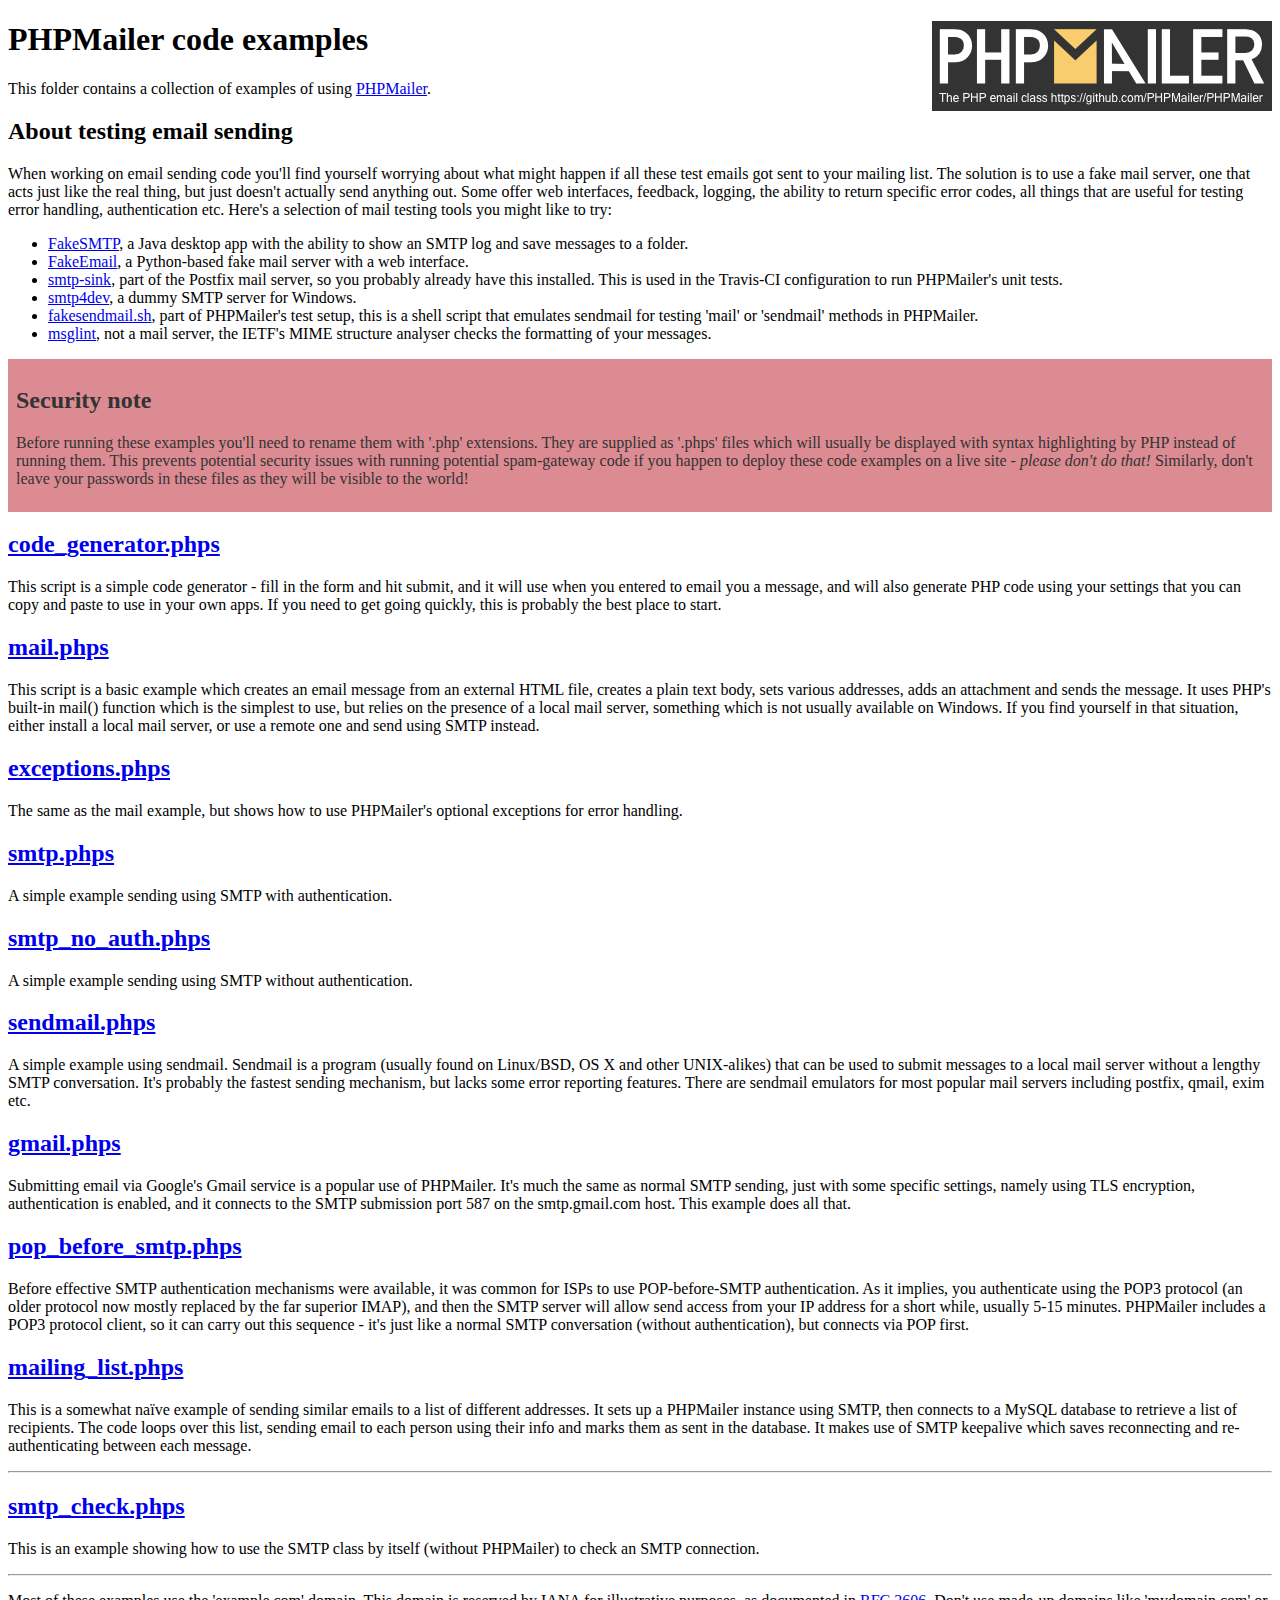
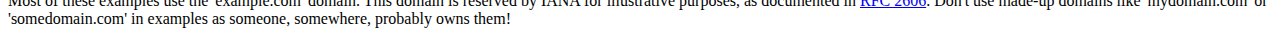
<file: libraries/phpmailer/examples/index.html>
<!DOCTYPE html>
<html>
<head>
	<meta charset="UTF-8">
	<title>PHPMailer Examples</title>
</head>
<body>
<h1>PHPMailer code examples<a href="https://github.com/PHPMailer/PHPMailer"><img src="images/phpmailer.png" style="float:right; border:0;" alt="PHPMailer logo"></a></h1>
<p>This folder contains a collection of examples of using <a href="https://github.com/PHPMailer/PHPMailer">PHPMailer</a>.</p>
<h2>About testing email sending</h2>
<p>When working on email sending code you'll find yourself worrying about what might happen if all these test emails got sent to your mailing list. The solution is to use a fake mail server, one that acts just like the real thing, but just doesn't actually send anything out. Some offer web interfaces, feedback, logging, the ability to return specific error codes, all things that are useful for testing error handling, authentication etc. Here's a selection of mail testing tools you might like to try:</p>
<ul>
  <li><a href="https://github.com/Nilhcem/FakeSMTP">FakeSMTP</a>, a Java desktop app with the ability to show an SMTP log and save messages to a folder. </li>
  <li><a href="https://github.com/isotoma/FakeEmail">FakeEmail</a>, a Python-based fake mail server with a web interface.</li>
  <li><a href="http://www.postfix.org/smtp-sink.1.html">smtp-sink</a>, part of the Postfix mail server, so you probably already have this installed. This is used in the Travis-CI configuration to run PHPMailer's unit tests.</li>
  <li><a href="http://smtp4dev.codeplex.com">smtp4dev</a>, a dummy SMTP server for Windows.</li>
  <li><a href="https://github.com/PHPMailer/PHPMailer/blob/master/test/fakesendmail.sh">fakesendmail.sh</a>, part of PHPMailer's test setup, this is a shell script that emulates sendmail for testing 'mail' or 'sendmail' methods in PHPMailer.</li>
  <li><a href="http://tools.ietf.org/tools/msglint/">msglint</a>, not a mail server, the IETF's MIME structure analyser checks the formatting of your messages.</li>
</ul>
<div style="padding: 8px; color: #333333; background-color: #dc8b92">
<h2>Security note</h2>
<p>Before running these examples you'll need to rename them with '.php' extensions. They are supplied as '.phps' files which will usually be displayed with syntax highlighting by PHP instead of running them. This prevents potential security issues with running potential spam-gateway code if you happen to deploy these code examples on a live site - <em>please don't do that!</em> Similarly, don't leave your passwords in these files as they will be visible to the world!</p>
</div>
<h2><a href="code_generator.phps">code_generator.phps</a></h2>
<p>This script is a simple code generator - fill in the form and hit submit, and it will use when you entered to email you a message, and will also generate PHP code using your settings that you can copy and paste to use in your own apps. If you need to get going quickly, this is probably the best place to start.</p>
<h2><a href="mail.phps">mail.phps</a></h2>
<p>This script is a basic example which creates an email message from an external HTML file, creates a plain text body, sets various addresses, adds an attachment and sends the message. It uses PHP's built-in mail() function which is the simplest to use, but relies on the presence of a local mail server, something which is not usually available on Windows. If you find yourself in that situation, either install a local mail server, or use a remote one and send using SMTP instead.</p>
<h2><a href="exceptions.phps">exceptions.phps</a></h2>
<p>The same as the mail example, but shows how to use PHPMailer's optional exceptions for error handling.</p>
<h2><a href="smtp.phps">smtp.phps</a></h2>
<p>A simple example sending using SMTP with authentication.</p>
<h2><a href="smtp_no_auth.phps">smtp_no_auth.phps</a></h2>
<p>A simple example sending using SMTP without authentication.</p>
<h2><a href="sendmail.phps">sendmail.phps</a></h2>
<p>A simple example using sendmail. Sendmail is a program (usually found on Linux/BSD, OS X and other UNIX-alikes) that can be used to submit messages to a local mail server without a lengthy SMTP conversation. It's probably the fastest sending mechanism, but lacks some error reporting features. There are sendmail emulators for most popular mail servers including postfix, qmail, exim etc.</p>
<h2><a href="gmail.phps">gmail.phps</a></h2>
<p>Submitting email via Google's Gmail service is a popular use of PHPMailer. It's much the same as normal SMTP sending, just with some specific settings, namely using TLS encryption, authentication is enabled, and it connects to the SMTP submission port 587 on the smtp.gmail.com host. This example does all that.</p>
<h2><a href="pop_before_smtp.phps">pop_before_smtp.phps</a></h2>
<p>Before effective SMTP authentication mechanisms were available, it was common for ISPs to use POP-before-SMTP authentication. As it implies, you authenticate using the POP3 protocol (an older protocol now mostly replaced by the far superior IMAP), and then the SMTP server will allow send access from your IP address for a short while, usually 5-15 minutes. PHPMailer includes a POP3 protocol client, so it can carry out this sequence - it's just like a normal SMTP conversation (without authentication), but connects via POP first.</p>
<h2><a href="mailing_list.phps">mailing_list.phps</a></h2>
<p>This is a somewhat naïve example of sending similar emails to a list of different addresses. It sets up a PHPMailer instance using SMTP, then connects to a MySQL database to retrieve a list of recipients. The code loops over this list, sending email to each person using their info and marks them as sent in the database. It makes use of SMTP keepalive which saves reconnecting and re-authenticating between each message.</p>
<hr>
<h2><a href="smtp_check.phps">smtp_check.phps</a></h2>
<p>This is an example showing how to use the SMTP class by itself (without PHPMailer) to check an SMTP connection.</p>
<hr>
<p>Most of these examples use the 'example.com' domain. This domain is reserved by IANA for illustrative purposes, as documented in <a href="http://tools.ietf.org/html/rfc2606">RFC 2606</a>. Don't use made-up domains like 'mydomain.com' or 'somedomain.com' in examples as someone, somewhere, probably owns them!</p>
</body>
</html>
</file>
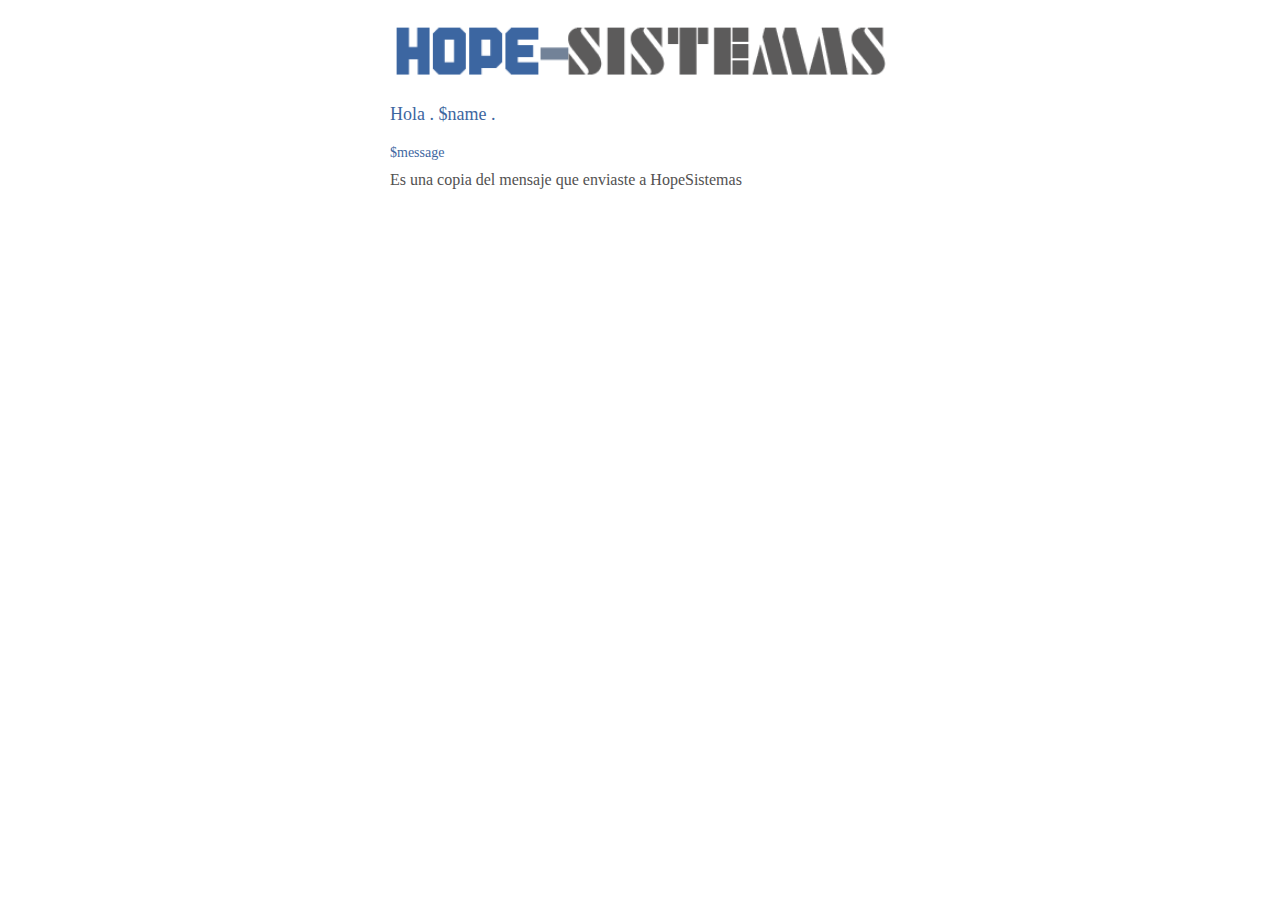
<file: mail.html>
<!DOCTYPE html>
<html>
<head>
	<meta name="viewport" content="width=device-width, initial-scale=1, minimum-scale=1.0, maximum-scale=1.0, minimal-ui">
	<meta http-equiv="content-type" content="text/html; charset=utf-8">
	<style type="text/css">
		.top {
			width: 500px;
			margin: 20px auto;
		}

		.top img {
			width: 100%;
			margin: auto;
		}

		.content {
			width: 500px;
			margin: auto;
		}

		.saludo {
			font-size: 18px;
			color: #3e679f;
			margin: 20px auto;
		}

		.mensaje {
			font-size: 14px;
			color: #3e679f;
			margin: 10px auto;
		}

		.copi {
			font-size: 16px;
			color: #525151;
		}
	</style>
</head>
<body>
	<div class="mail">
		<div class="top">
			<img src="images/hope.png">
		</div>
		<div class="content">
			<div class="saludo">Hola . $name . </div>
			<div class="mensaje">$message</div>
			<div class="copi">Es una copia del mensaje que enviaste a HopeSistemas</div>
		</div>
	</div>
</body>
</html>
</file>
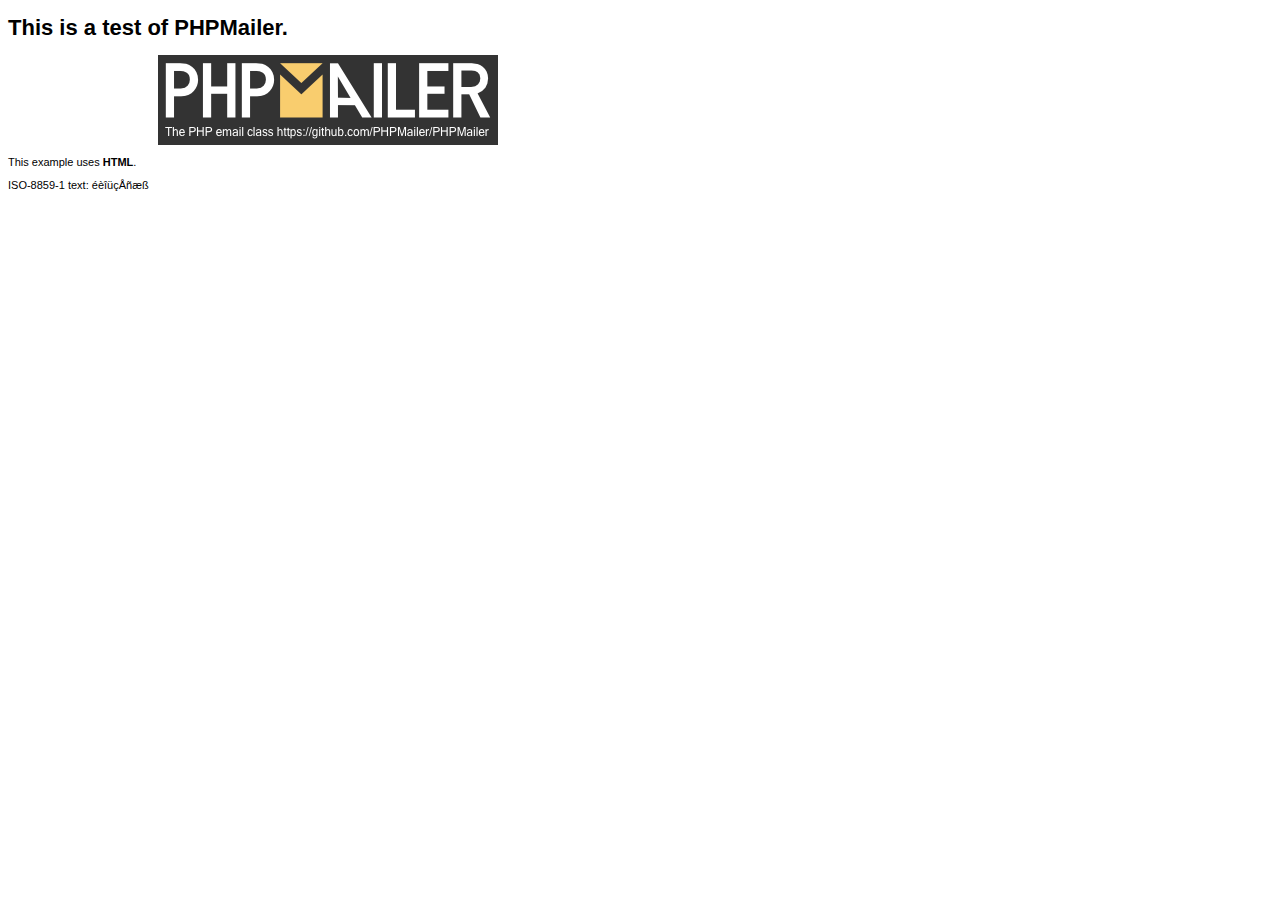
<file: libraries/phpmailer/examples/contents.html>
<!DOCTYPE HTML PUBLIC "-//W3C//DTD HTML 4.01 Transitional//EN" "http://www.w3.org/TR/html4/loose.dtd">
<html>
<head>
  <meta http-equiv="Content-Type" content="text/html; charset=iso-8859-1">
  <title>PHPMailer Test</title>
</head>
<body>
<div style="width: 640px; font-family: Arial, Helvetica, sans-serif; font-size: 11px;">
  <h1>This is a test of PHPMailer.</h1>
  <div align="center">
    <a href="https://github.com/PHPMailer/PHPMailer/"><img src="images/phpmailer.png" height="90" width="340" alt="PHPMailer rocks"></a>
  </div>
  <p>This example uses <strong>HTML</strong>.</p>
  <p>ISO-8859-1 text: ���������</p>
</div>
</body>
</html>
</file>
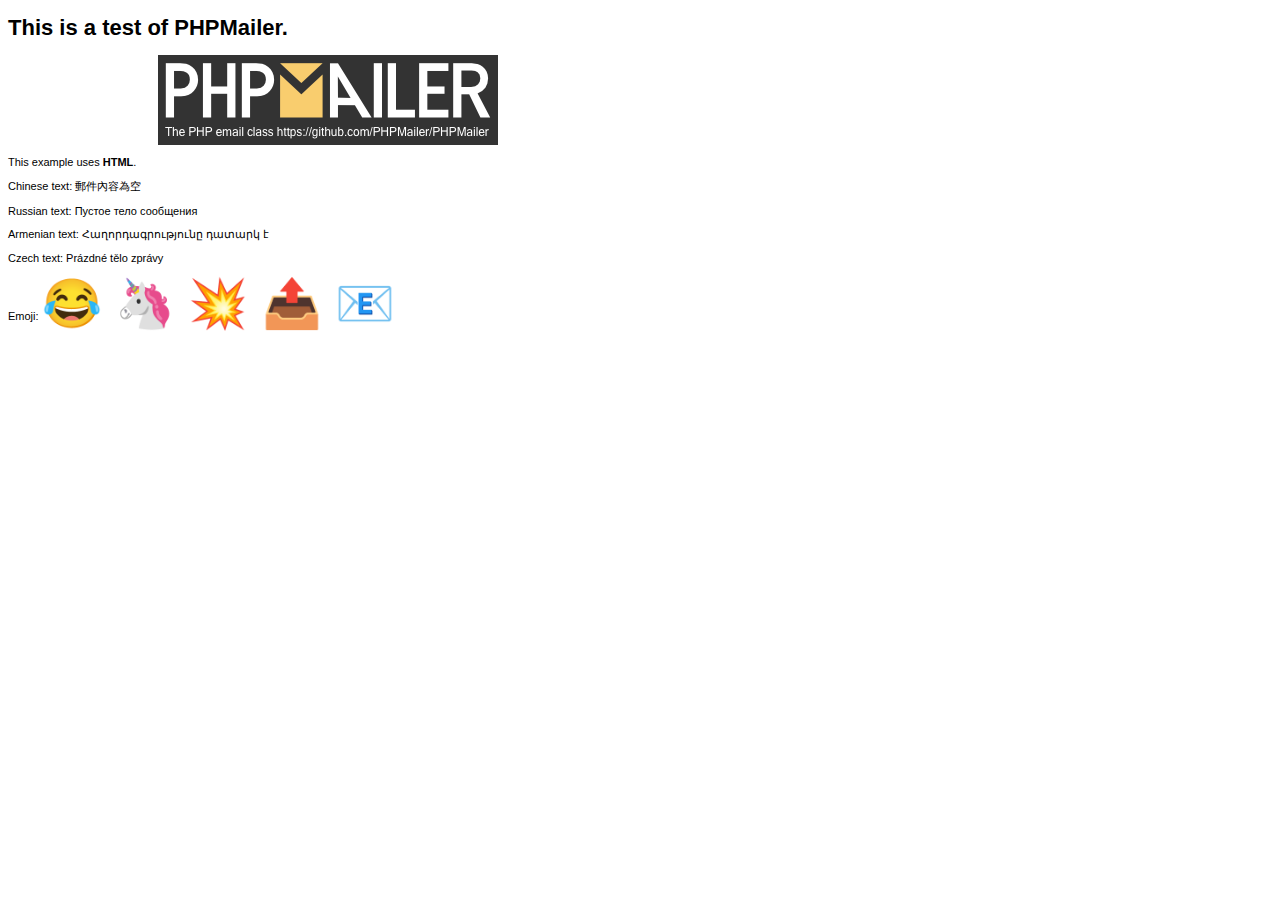
<file: libraries/phpmailer/examples/contentsutf8.html>
<!DOCTYPE HTML PUBLIC "-//W3C//DTD HTML 4.01 Transitional//EN" "http://www.w3.org/TR/html4/loose.dtd">
<html>
<head>
  <meta http-equiv="Content-Type" content="text/html; charset=utf-8">
  <title>PHPMailer Test</title>
</head>
<body>
<div style="width: 640px; font-family: Arial, Helvetica, sans-serif; font-size: 11px;">
  <h1>This is a test of PHPMailer.</h1>
  <div align="center">
    <a href="https://github.com/PHPMailer/PHPMailer/"><img src="images/phpmailer.png" height="90" width="340" alt="PHPMailer rocks"></a>
  </div>
  <p>This example uses <strong>HTML</strong>.</p>
  <p>Chinese text: 郵件內容為空</p>
  <p>Russian text: Пустое тело сообщения</p>
  <p>Armenian text: Հաղորդագրությունը դատարկ է</p>
  <p>Czech text: Prázdné tělo zprávy</p>
  <p>Emoji: <span style="font-size: 48px">😂 🦄 💥 📤 📧</span></p>
</div>
</body>
</html>
</file>
